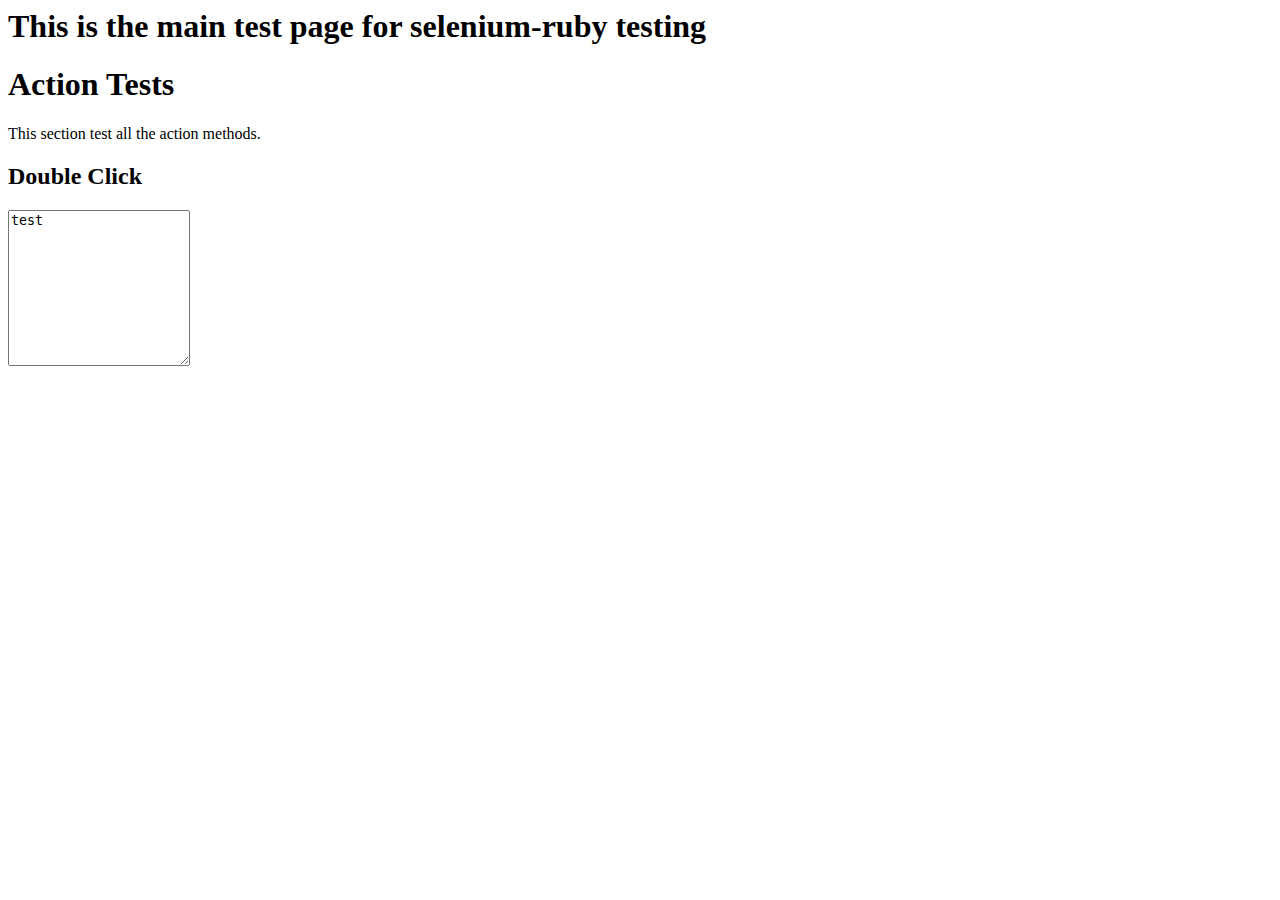
<file: site/test/index.html>
<html>
  <head><title>Test Main Page</title></head>
<body>
<h1>This is the main test page for selenium-ruby testing</h1>
<h1>Action Tests</h1>
This section test all the action methods.
<form action="index.html">
<h2>Double Click</h2>
 <textarea name="doubleclick" onDblClick="alert('double clicked with value ' + this.form.doubleclick.value)" rows="10">test</textarea>
</form>
</body>
</html>
</file>
